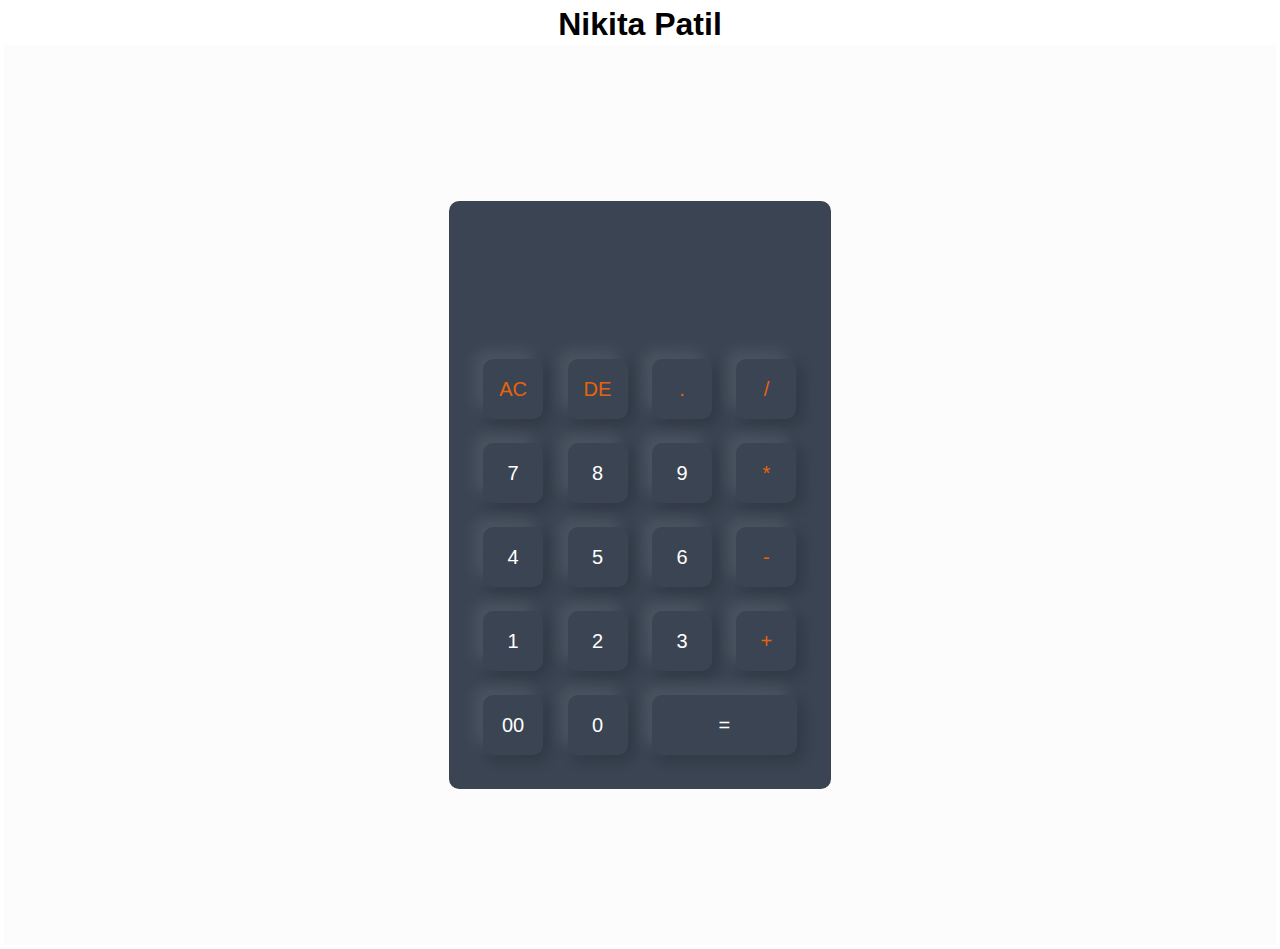
<file: calculator/index.html>
<!DOCTYPE html>
<html>

<head>
  <title>Hello, World!</title>
  <link rel="stylesheet" href="style.css" />
</head>

<body>
  <h1 class="heading">Nikita Patil</h1>
  <div class="container">
    <div class="calculator">
      <form>
        <div class="screen">
          <input type="text" name="display">
        </div>


        <div>
          <input type="button" value="AC" onclick="display.value =' ' " class="operator">
          <input type="button" value="DE" onclick="display.value = display.value.toString().slice
            (0,-1)" class="operator">
          <input type="button" value="." onclick="display.value +='.' " class="operator">
          <input type="button" value="/" onclick="display.value +='/' " class="operator">
        </div>
        <div>
          <input type="button" value="7" onclick="display.value +='7' ">
          <input type="button" value="8" onclick="display.value +='8' ">
          <input type="button" value="9" onclick="display.value +='9' ">
          <input type="button" value="*" onclick="display.value  +='*' " class="operator">
        </div>
        <div>
          <input type="button" value="4" onclick="display.value +='4' ">
          <input type="button" value="5" onclick="display.value +='5' ">
          <input type="button" value="6" onclick="display.value +='6' ">
          <input type="button" value="-" onclick="display.value +='-' " class="operator">
        </div>
        <div>
          <input type="button" value="1" onclick="display.value +='1' ">
          <input type="button" value="2" onclick="display.value +='2' ">
          <input type="button" value="3" onclick="display.value +='3' ">
          <input type="button" value="+" onclick="display.value +='+' " class="operator">

        </div>
        <div>
          <input type="button" value="00" onclick="display.value +='00' ">
          <input type="button" value="0" onclick="display.value +='0' ">
          <input type="button" value="=" onclick="display.value= eval(display.value)" class="equal" class="operator">

        </div>
      </form>
    </div>
  </div>


</body>

</html>
</file>
<file: calculator/style.css>
*{
    margin: 0;
    padding: 2px;
    font-family: 'Poppins', sans-serif;
    box-sizing: border-box;
  }
  
  
  .container {
    width: 100%;
    height: 100vh;
    background: #fcfcfc;
    display: flex;
    align-items: center;
    justify-content: center;
  }
  
  .calculator {
    background: #3a4452;
    padding: 20px;
    border-radius: 10px;
  }
  
  .calculator form input {
    border: 0;
    outline: 0;
    width: 60px;
    height: 60px;
    border-radius: 10px;
    box-shadow: -8px -8px 15px rgba(255, 255, 255, 0.1), 5px 5px 15px rgba(0, 0, 0, 0.2);
    background: transparent;
    font-size: 20px;
    color: #fff;
    cursor: pointer;
    margin: 10px;
  }
  
  form .screen{
  
    display: flex;
    justify-content: flex-end;
    margin: 20px 0;
  }
  
  form .screen input{
  
    text-align: right;
    flex: 1;
    font-size: 45px;
    box-shadow: none;
  }
  
  form input.equal{
    width: 145px;
  }
  
  form input.operator{
    color: rgb(231, 100, 12);
  }
  .heading{
    text-align: center;
    
  }
</file>
